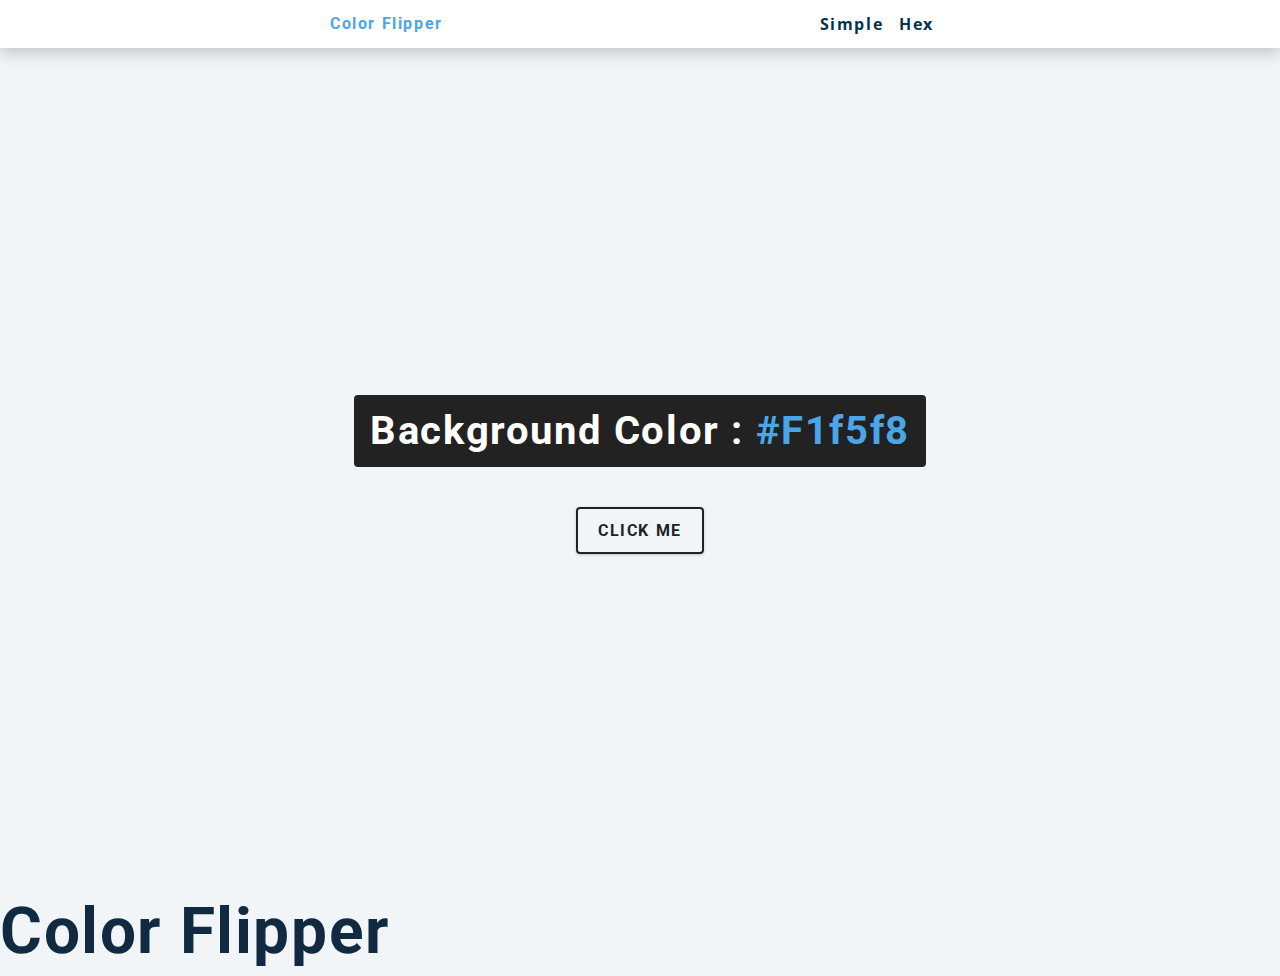
<file: colorChange/index.html>
<!DOCTYPE html>
<html lang="en">
    <head>
        <meta charset="ETF-8"/>
        <meta name="viewport"
        content = "width=device-width, initial-scale=1.0" />
        <title>Color Flipper || Simple</title>
        <!-- style -->
        <link rel="stylesheet" href="styles.css" />
    </head>
    <body>
        <nav>
            <div class="nav-center">
                <h4>color flipper</h4>
                <ul class="nav-links">
                    <li>
                        <a href="index.html">simple</a>
                    </li>
                    <li>
                        <a href="hex.html">hex</a>
                    </li>
                </ul>
            </div>
        </nav>
        <main>
            <div class="container">
                <h2>background color : <span class="color">
                    #f1f5f8
                </span></h2>
                <button class ="btn btn-hero" id="btn">click me</button>
            </div>
        </main>
        <h1>color flipper</h1>
        <!-- javascript -->
        <script src="app.js"></script>
    </body>
</html>
</file>
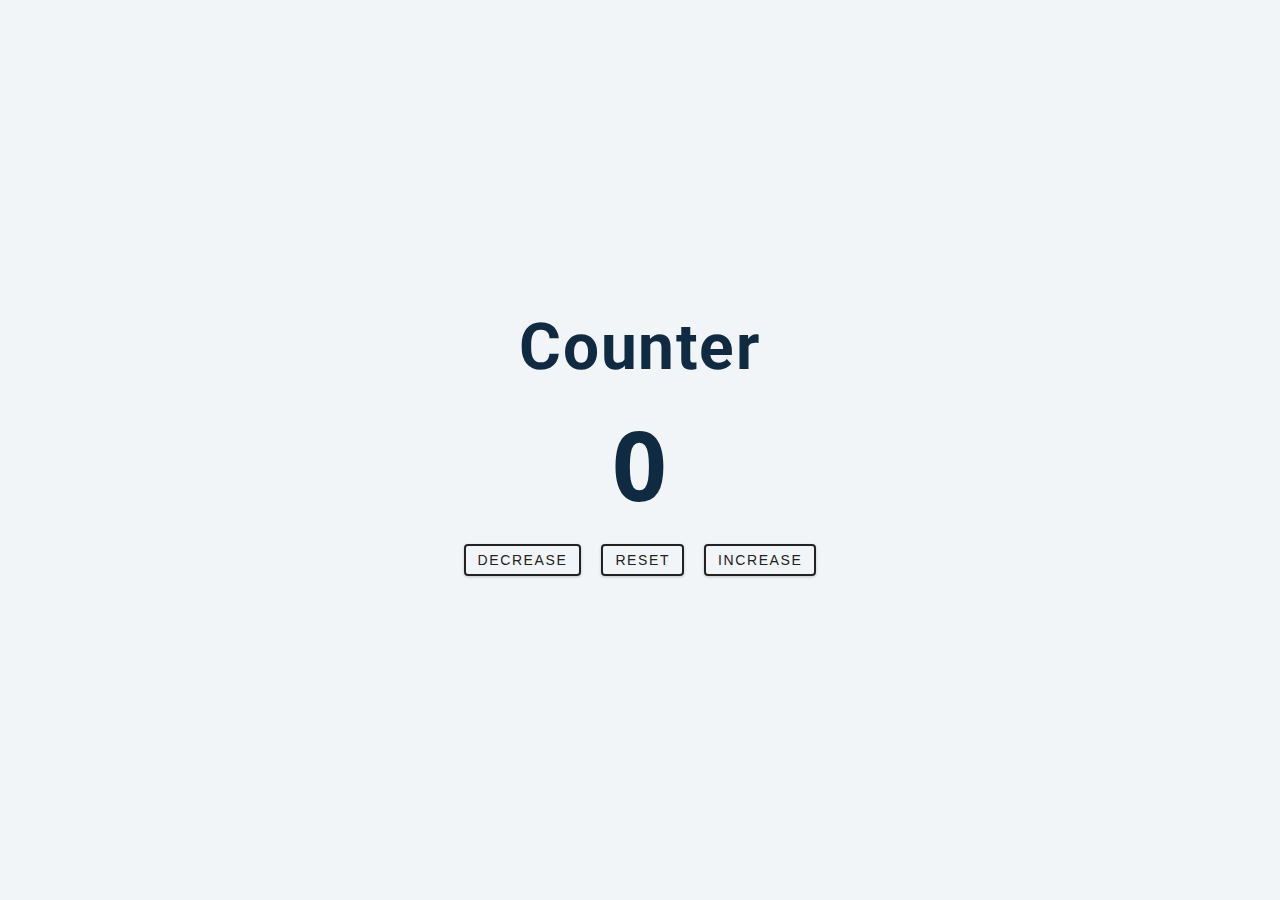
<file: counter/index.html>
<!DOCTYPE html>
<html lang="en">
    <head>
        <meta charset="ETF-8"/>
        <meta name="viewport"
        content = "width=device-width, initial-scale=1.0" />
        <title>Counter || Simple</title>
        <!-- style -->
        <link rel="stylesheet" href="styles.css" />
    </head>
    <body>
        <main>
            <div class="container">
                <h1>
                    Counter
                </h1>
                <span id="value">0</span>
                <div class="button-container">
                    <button class="btn decrease">Decrease</button>
                    <button class="btn reset">Reset</button>
                    <button class="btn increase">Increase</button>
                </div>
            </div>
        </main>
        <!-- javascript -->
        <script src="app.js"></script>
    </body>
</html>
</file>
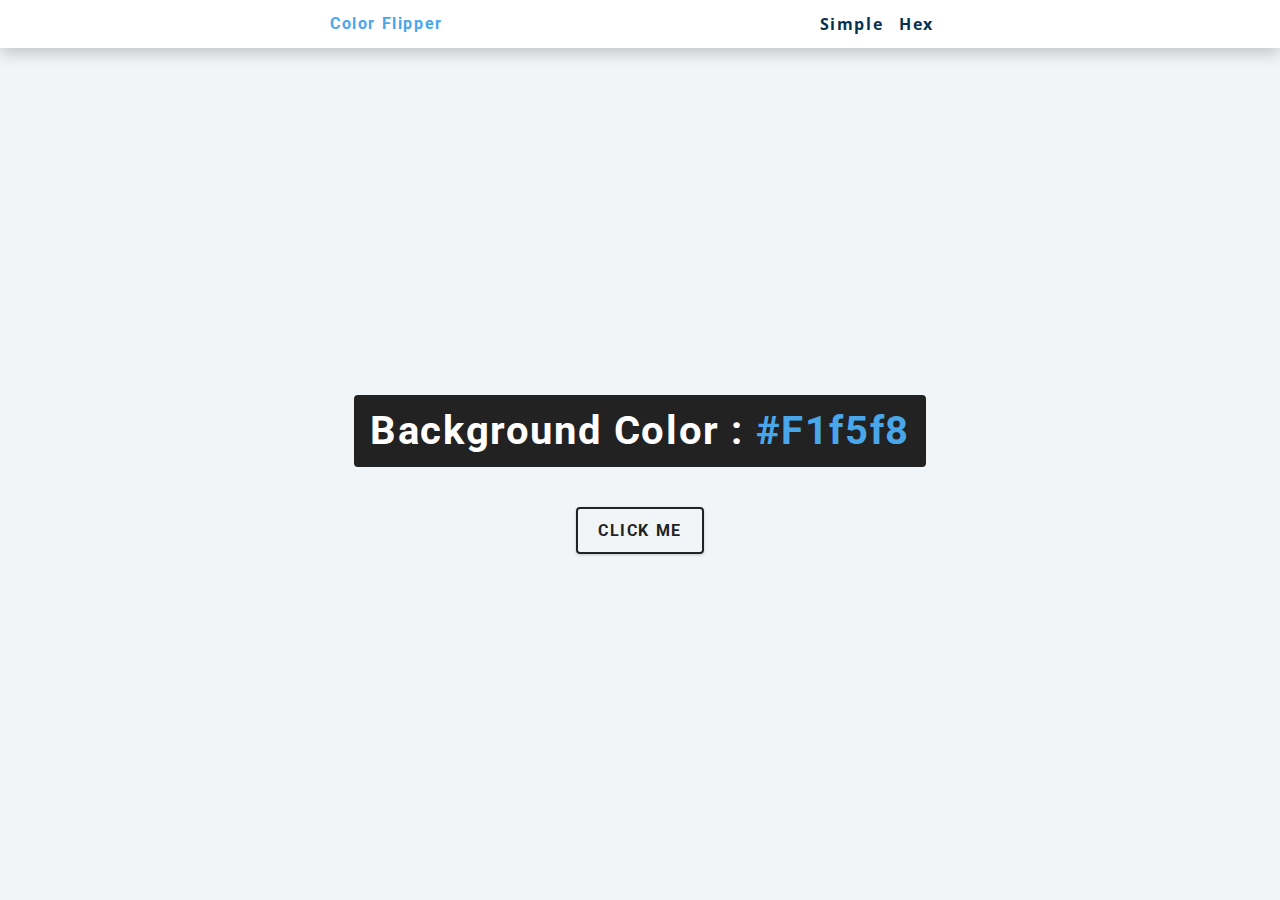
<file: colorChange/hex.html>
<!DOCTYPE html>
<html lang="en">
  <head>
    <meta charset="UTF-8" />
    <meta name="viewport" content="width=device-width, initial-scale=1.0" />
    <title>
      Color Flipper || Simple
    </title>

    <!-- styles -->
    <link rel="stylesheet" href="styles.css" />
  </head>

  <body>
    <nav>
      <div class="nav-center">
        <h4>color flipper</h4>
        <ul class="nav-links">
          <li><a href="index.html">simple</a></li>
          <li><a href="hex.html">hex</a></li>
        </ul>
      </div>
    </nav>
    <main>
      <div class="container">
        <h2>background color : <span class="color">#f1f5f8</span></h2>
        <button class="btn btn-hero" id="btn">click me</button>
      </div>
    </main>
    <!-- javascript -->
    <script src="hex.js"></script>
  </body>
</html>
</file>
<file: colorChange/styles.css>
/*
=============== 
Fonts
===============
*/
@import url("https://fonts.googleapis.com/css?family=Open+Sans|Roboto:400,700&display=swap");

/*
=============== 
Variables
===============
*/

:root {
  /* dark shades of primary color*/
  --clr-primary-1: hsl(205, 86%, 17%);
  --clr-primary-2: hsl(205, 77%, 27%);
  --clr-primary-3: hsl(205, 72%, 37%);
  --clr-primary-4: hsl(205, 63%, 48%);
  /* primary/main color */
  --clr-primary-5: hsl(205, 78%, 60%);
  /* lighter shades of primary color */
  --clr-primary-6: hsl(205, 89%, 70%);
  --clr-primary-7: hsl(205, 90%, 76%);
  --clr-primary-8: hsl(205, 86%, 81%);
  --clr-primary-9: hsl(205, 90%, 88%);
  --clr-primary-10: hsl(205, 100%, 96%);
  /* darkest grey - used for headings */
  --clr-grey-1: hsl(209, 61%, 16%);
  --clr-grey-2: hsl(211, 39%, 23%);
  --clr-grey-3: hsl(209, 34%, 30%);
  --clr-grey-4: hsl(209, 28%, 39%);
  /* grey used for paragraphs */
  --clr-grey-5: hsl(210, 22%, 49%);
  --clr-grey-6: hsl(209, 23%, 60%);
  --clr-grey-7: hsl(211, 27%, 70%);
  --clr-grey-8: hsl(210, 31%, 80%);
  --clr-grey-9: hsl(212, 33%, 89%);
  --clr-grey-10: hsl(210, 36%, 96%);
  --clr-white: #fff;
  --clr-red-dark: hsl(360, 67%, 44%);
  --clr-red-light: hsl(360, 71%, 66%);
  --clr-green-dark: hsl(125, 67%, 44%);
  --clr-green-light: hsl(125, 71%, 66%);
  --clr-black: #222;
  --ff-primary: "Roboto", sans-serif;
  --ff-secondary: "Open Sans", sans-serif;
  --transition: all 0.3s linear;
  --spacing: 0.1rem;
  --radius: 0.25rem;
  --light-shadow: 0 5px 15px rgba(0, 0, 0, 0.1);
  --dark-shadow: 0 5px 15px rgba(0, 0, 0, 0.2);
  --max-width: 1170px;
  --fixed-width: 620px;
}
/*
=============== 
Global Styles
===============
*/

*,
::after,
::before {
  margin: 0;
  padding: 0;
  box-sizing: border-box;
}
body {
  font-family: var(--ff-secondary);
  background: var(--clr-grey-10);
  color: var(--clr-grey-1);
  line-height: 1.5;
  font-size: 0.875rem;
}
ul {
  list-style-type: none;
}
a {
  text-decoration: none;
}
h1,
h2,
h3,
h4 {
  letter-spacing: var(--spacing);
  text-transform: capitalize;
  line-height: 1.25;
  margin-bottom: 0.75rem;
  font-family: var(--ff-primary);
}
h1 {
  font-size: 3rem;
}
h2 {
  font-size: 2rem;
}
h3 {
  font-size: 1.25rem;
}
h4 {
  font-size: 0.875rem;
}
p {
  margin-bottom: 1.25rem;
  color: var(--clr-grey-5);
}
@media screen and (min-width: 800px) {
  h1 {
    font-size: 4rem;
  }
  h2 {
    font-size: 2.5rem;
  }
  h3 {
    font-size: 1.75rem;
  }
  h4 {
    font-size: 1rem;
  }
  body {
    font-size: 1rem;
  }
  h1,
  h2,
  h3,
  h4 {
    line-height: 1;
  }
}
/*  global classes */

/* section */
.section {
  padding: 5rem 0;
}

.section-center {
  width: 90vw;
  margin: 0 auto;
  max-width: 1170px;
}
@media screen and (min-width: 992px) {
  .section-center {
    width: 95vw;
  }
}
main {
  min-height: 100vh;
  display: grid;
  place-items: center;
}

/*
=============== 
Nav
===============
*/
nav {
  background: var(--clr-white);
  height: 3rem;
  display: grid;
  align-items: center;
  box-shadow: var(--dark-shadow);
}
.nav-center {
  width: 90vw;
  max-width: var(--fixed-width);
  margin: 0 auto;
  display: flex;
  align-items: center;
  justify-content: space-between;
}
.nav-center h4 {
  margin-bottom: 0;
  color: var(--clr-primary-5);
}
.nav-links {
  display: flex;
}
nav a {
  text-transform: capitalize;
  font-weight: 700;
  font-size: 1rem;
  color: var(--clr-primary-1);
  letter-spacing: var(--spacing);
  margin-right: 1rem;
}
nav a:hover {
  color: var(--clr-primary-5);
}
/*
=============== 
Container
===============
*/
main {
  min-height: calc(100vh - 3rem);
  display: grid;
  place-items: center;
}
.container {
  text-align: center;
}
.container h2 {
  background: var(--clr-black);
  color: var(--clr-white);
  padding: 1rem;
  border-radius: var(--radius);
  margin-bottom: 2.5rem;
}
.color {
  color: var(--clr-primary-5);
}
.btn-hero {
  font-family: var(--ff-primary);
  text-transform: uppercase;
  background: transparent;
  color: var(--clr-black);
  letter-spacing: var(--spacing);
  display: inline-block;
  font-weight: 700;
  transition: var(--transition);
  border: 2px solid var(--clr-black);
  cursor: pointer;
  box-shadow: 0 1px 3px rgba(0, 0, 0, 0.2);
  border-radius: var(--radius);
  font-size: 1rem;
  padding: 0.75rem 1.25rem;
}
.btn-hero:hover {
  color: var(--clr-white);
  background: var(--clr-black);
}
</file>
<file: counter/styles.css>
/*
=============== 
Fonts
===============
*/
@import url("https://fonts.googleapis.com/css?family=Open+Sans|Roboto:400,700&display=swap");

/*
=============== 
Variables
===============
*/

:root {
  /* dark shades of primary color*/
  --clr-primary-1: hsl(205, 86%, 17%);
  --clr-primary-2: hsl(205, 77%, 27%);
  --clr-primary-3: hsl(205, 72%, 37%);
  --clr-primary-4: hsl(205, 63%, 48%);
  /* primary/main color */
  --clr-primary-5: hsl(205, 78%, 60%);
  /* lighter shades of primary color */
  --clr-primary-6: hsl(205, 89%, 70%);
  --clr-primary-7: hsl(205, 90%, 76%);
  --clr-primary-8: hsl(205, 86%, 81%);
  --clr-primary-9: hsl(205, 90%, 88%);
  --clr-primary-10: hsl(205, 100%, 96%);
  /* darkest grey - used for headings */
  --clr-grey-1: hsl(209, 61%, 16%);
  --clr-grey-2: hsl(211, 39%, 23%);
  --clr-grey-3: hsl(209, 34%, 30%);
  --clr-grey-4: hsl(209, 28%, 39%);
  /* grey used for paragraphs */
  --clr-grey-5: hsl(210, 22%, 49%);
  --clr-grey-6: hsl(209, 23%, 60%);
  --clr-grey-7: hsl(211, 27%, 70%);
  --clr-grey-8: hsl(210, 31%, 80%);
  --clr-grey-9: hsl(212, 33%, 89%);
  --clr-grey-10: hsl(210, 36%, 96%);
  --clr-white: #fff;
  --clr-red-dark: hsl(360, 67%, 44%);
  --clr-red-light: hsl(360, 71%, 66%);
  --clr-green-dark: hsl(125, 67%, 44%);
  --clr-green-light: hsl(125, 71%, 66%);
  --clr-black: #222;
  --ff-primary: "Roboto", sans-serif;
  --ff-secondary: "Open Sans", sans-serif;
  --transition: all 0.3s linear;
  --spacing: 0.1rem;
  --radius: 0.25rem;
  --light-shadow: 0 5px 15px rgba(0, 0, 0, 0.1);
  --dark-shadow: 0 5px 15px rgba(0, 0, 0, 0.2);
  --max-width: 1170px;
  --fixed-width: 620px;
}
/*
=============== 
Global Styles
===============
*/

*,
::after,
::before {
  margin: 0;
  padding: 0;
  box-sizing: border-box;
}
body {
  font-family: var(--ff-secondary);
  background: var(--clr-grey-10);
  color: var(--clr-grey-1);
  line-height: 1.5;
  font-size: 0.875rem;
}
ul {
  list-style-type: none;
}
a {
  text-decoration: none;
}
h1,
h2,
h3,
h4 {
  letter-spacing: var(--spacing);
  text-transform: capitalize;
  line-height: 1.25;
  margin-bottom: 0.75rem;
  font-family: var(--ff-primary);
}
h1 {
  font-size: 3rem;
}
h2 {
  font-size: 2rem;
}
h3 {
  font-size: 1.25rem;
}
h4 {
  font-size: 0.875rem;
}
p {
  margin-bottom: 1.25rem;
  color: var(--clr-grey-5);
}
@media screen and (min-width: 800px) {
  h1 {
    font-size: 4rem;
  }
  h2 {
    font-size: 2.5rem;
  }
  h3 {
    font-size: 1.75rem;
  }
  h4 {
    font-size: 1rem;
  }
  body {
    font-size: 1rem;
  }
  h1,
  h2,
  h3,
  h4 {
    line-height: 1;
  }
}
/*  global classes */

/* section */
.section {
  padding: 5rem 0;
}

.section-center {
  width: 90vw;
  margin: 0 auto;
  max-width: 1170px;
}
@media screen and (min-width: 992px) {
  .section-center {
    width: 95vw;
  }
}
main {
  min-height: 100vh;
  display: grid;
  place-items: center;
}

/*
=============== 
Counter
===============
*/

main {
  min-height: 100vh;
  display: grid;
  place-items: center;
}
.container {
  text-align: center;
}
#value {
  font-size: 6rem;
  font-weight: bold;
}
.btn {
  text-transform: uppercase;
  background: transparent;
  color: var(--clr-black);
  padding: 0.375rem 0.75rem;
  letter-spacing: var(--spacing);
  display: inline-block;
  transition: var(--transition);
  font-size: 0.875rem;
  border: 2px solid var(--clr-black);
  cursor: pointer;
  box-shadow: 0 1px 3px rgba(0, 0, 0, 0.2);
  border-radius: var(--radius);
  margin: 0.5rem;
}
.btn:hover {
  color: var(--clr-white);
  background: var(--clr-black);
}
</file>
